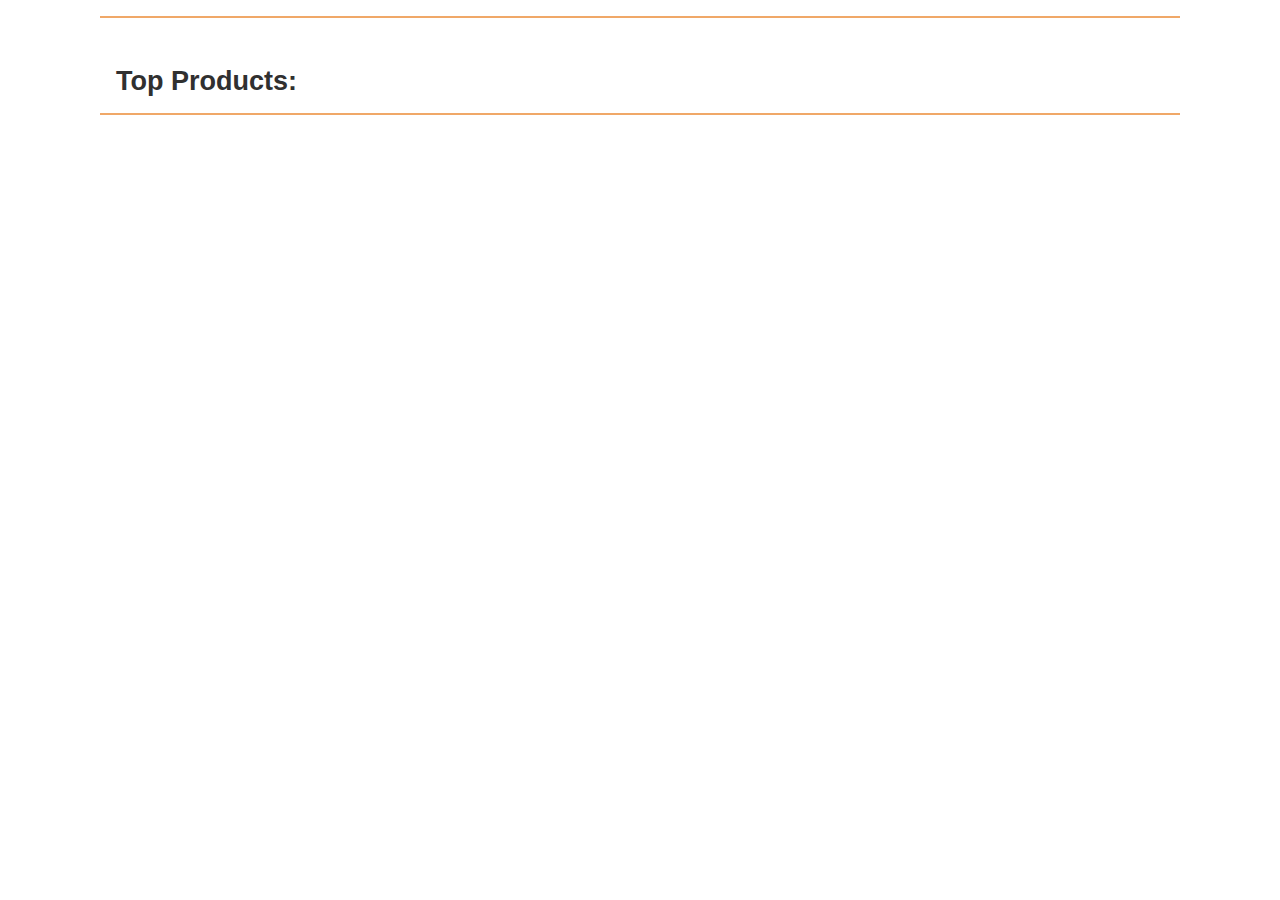
<file: src/product_listing/index.html>
<!doctype html>
<html lang="en">
  <head>
    <meta charset="UTF-8" />
    <meta name="viewport" content="width=device-width, initial-scale=1.0" />
    <title>Sleep Outside | Home</title>
    <link rel="stylesheet" href="../css/style.css" />
    <script src="../js/product_listing.js" type="module"></script>
  </head>

  <body>
    <header class="divider" id="main-header"></header>
    <main class="divider">
      <section class="products">
        <h2>Top Products: <span class="title"></span></h2>
        <ul class="product-list"></ul>
      </section>
    </main>
    <footer id="main-footer"></footer>
  </body>
</html>
</file>
<file: src/css/style.css>
:root {
  --font-body: Arial, Helvetica, sans-serif;
  --font-headline: Haettenschweiler, "Arial Narrow Bold", sans-serif;
  /* colors */
  --primary-color: #f0a868;
  --secondary-color: #525b0f;
  --tertiary-color: #8a470c;
  --light-grey: #d0d0d0;
  --dark-grey: #303030;

  /* sizes */
  --font-base: 18px;
  --small-font: 0.8em;
  --large-font: 1.2em;
}

* {
  margin: 0;
  padding: 0;
  box-sizing: border-box;
}

body {
  font-family: var(--font-body);
  font-size: var(--font-base);
  color: var(--dark-grey);
}

img {
  max-width: 100%;
}

header {
  display: flex;
  justify-content: space-between;
  padding: 0.5rem;
}

p {
  padding: 0.75rem;
}

.logo {
  line-height: 60px;
  width: 245px;
  overflow: hidden;
  display: flex;
  font-size: 30px;
  text-align: right;
  font-family: var(--font-headline);
}

.logo img {
  width: 60px;
  height: 60px;
}

.logo a {
  text-decoration: none;
  color: var(--font-body);
}

.hero {
  position: relative;
}

.hero .logo {
  position: absolute;
  left: calc(50% - 60px);
  bottom: -15px;
  background-color: white;
}

.logo--square {
  font-size: var(--small-font);
  width: 110px;
  height: 80px;

  flex-direction: column;
  align-items: flex-end;
  box-shadow: 1px 1px 4px var(--light-grey);
  justify-content: center;
  align-items: center;
  line-height: 1;
}

.logo--square img {
  width: 90px;
  height: 90px;
  margin-top: -1.3em;
}

.logo--square > div {
  margin-top: -1.7em;
}

/* utility classes */
.highlight {
  color: var(--tertiary-color);
}

button {
  padding: 0.5em 2em;
  background-color: var(--secondary-color);
  color: white;
  margin: auto;
  display: block;
  border: 0;
  font-size: var(--large-font);
  cursor: pointer;
}

.divider {
  border-bottom: 2px solid var(--primary-color);
}

/* End utility classes */

/* Cart icon styles */
.cart {
  padding-top: 1em;
  position: relative;
  text-align: center;
}

.cart svg {
  width: 25px;
}

.cart:hover svg {
  fill: gray;
}

/* End cart icon styles */

.mission {
  position: absolute;
  top: 1rem;
  left: 0;
  right: 0;
  line-height: 1.3;
  width: 100%;
  background-color: var(--dark-grey);
  color: var(--light-grey);
  opacity: 0.8;
}

.mission p {
  margin: 0 auto;
  width: 50%;
  text-align: center;
}

.products {
  margin-top: 2rem;
  padding: 1rem;
}

.product-list {
  display: flex;
  flex-flow: row wrap;
  list-style-type: none;
  justify-content: center;
}

.product-list a {
  text-decoration: none;
  color: var(--dark-grey);
}

/* Styles for product lists */
.product-card {
  flex: 1 1 45%;
  margin: 0.25em;
  padding: 0.5em;
  border: 1px solid var(--light-grey);
  max-width: 250px;
}

.product-card h2,
.product-card h3,
.product-card p {
  margin: 0.5em 0;
}

.card__brand {
  font-size: var(--small-font);
}

.card__name {
  font-size: 1em;
}

/* End product list card */

.product-detail {
  padding: 1em;
  max-width: 500px;
  margin: auto;
}

.product-detail img {
  width: 100%;
}

/* Start cart list card styles */
.cart-card {
  display: grid;
  grid-template-columns: 25% auto 15%;
  font-size: var(--small-font);
  align-items: center;
  position: relative; /* allow absolute positioning inside */
}

.cartBtn {
  position: absolute;
  top: 5px;
  right: 5px;
  background: transparent;
  border: none;
  font-size: 1.2em;
  cursor: pointer;
  color: var(--tertiary-color);
}

.cartBtn:hover {
  color: var(--secondary-color);
}

.cart-card__image {
  grid-row: 1/3;
  grid-column: 1;
}

.cart-card p {
  margin-top: 0;
}

.cart-card .card__name {
  grid-row: 1;
  grid-column: 2;
}

.cart-card__color {
  grid-row: 2;
  grid-column: 2;
}

.cart-card__quantity {
  grid-row: 1;
  grid-column: 3;
  padding-top: 5rem;
}

.cart-card__price {
  grid-row: 2;
  grid-column: 3;
}

.category {
  display: flex;
  flex-wrap: wrap;
  justify-content: space-between;
  padding: 2rem;
  max-width: 700px;
  margin: 0 auto;
}

.category a {
  display: flex;
  flex-direction: column;
  text-decoration: none;
  color: black;
  font-weight: 700;
}

.category img {
  width: 50px;
}

@media screen and (min-width: 500px) {
  body {
    max-width: 1080px;
    margin: auto;
  }

  .mission {
    font-size: 1.2em;
  }

  .cart-card {
    font-size: inherit;
    grid-template-columns: 150px auto 15%;
  }
}

footer {
  font-size: var(--small-font);
  padding: 1em;
}
</file>
